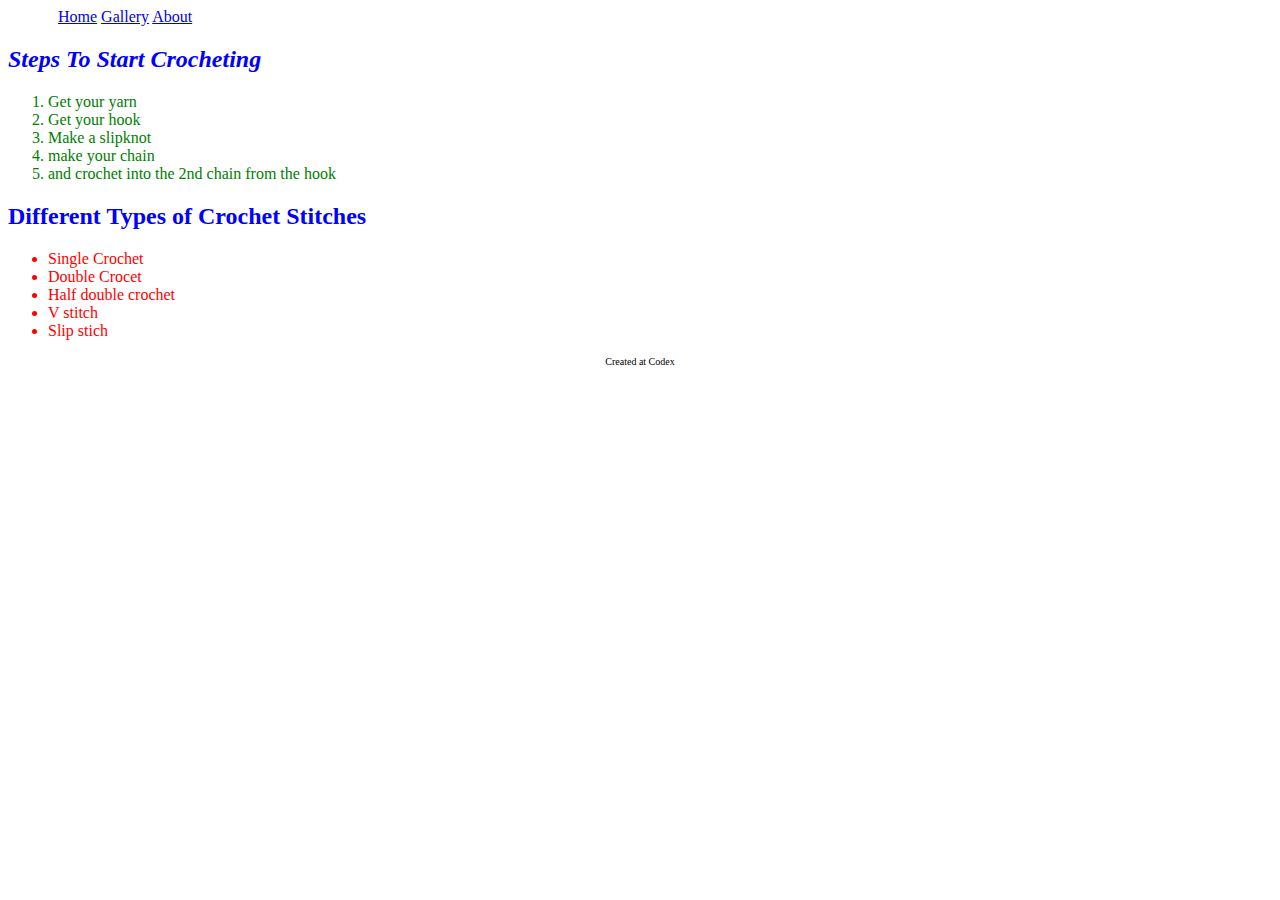
<file: about.html>
<!DOCTYPE html>
<html lang="en">
<head>
    <meta charset="UTF-8">
    <meta name="viewport" content="width=device-width, initial-scale=1.0">
    <title>About</title>
    <Style> 
        nav {
            color: black;
            font-style: sans-serif;
            padding-left: 50px;

        }
    </Style>
    <link rel="stylesheet" href="style.css">
</head>
<body>
    <heading>
        <nav>
<a href="index.html">Home</a>
<a href="gallery.html">Gallery</a>
<a href="about.html">About</a>
        </nav>
        

    </heading>
    <main>
<h2 style="font-style: italic;">Steps To Start Crocheting</h2>
    <ol>
        <li>Get your yarn</li>
        <li>Get your hook</li>
        <li>Make a slipknot </li>
        <li>make your chain</li>
        <li>and crochet into the 2nd chain from the hook</li>
    </ol>

  <h2>
        Different Types of Crochet Stitches
  </h2>
    <ul>
        <li>Single Crochet</li>
        <li>Double Crocet</li>
        <li>Half double crochet</li>
        <li>V stitch</li>
        <li>Slip stich</li>
    </ul>
    </main>
    <footer>
        Created at Codex
    </footer>
</body>
</html>
</file>
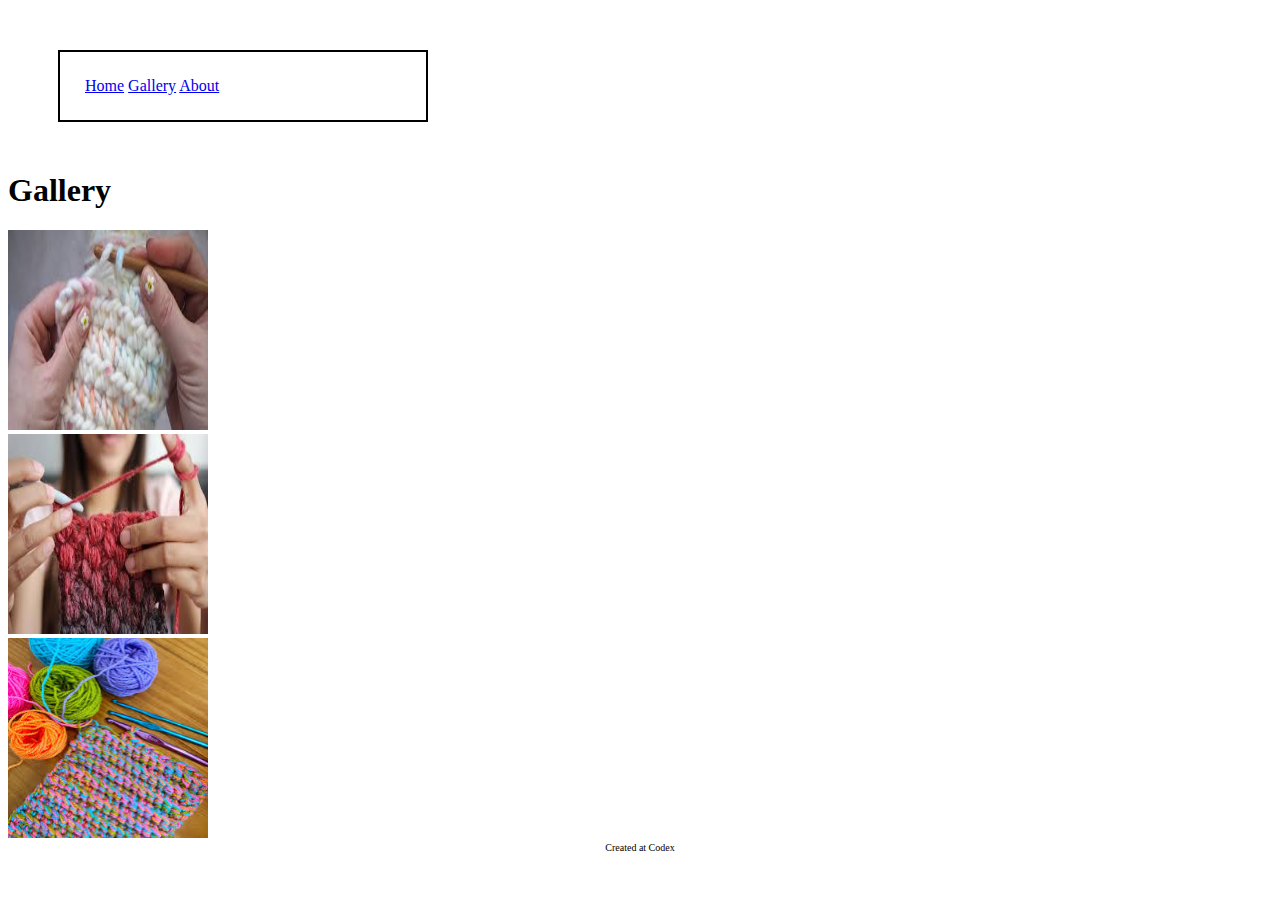
<file: gallery.html>
<!DOCTYPE html>
<html lang="en">
  <head>
    <meta charset="UTF-8" />
    <meta name="viewport" content="width=device-width, initial-scale=1.0" />
    <title>Gallery</title>
    <link rel="stylesheet" href="style.css">
  </head>
  <body>
    <header>
      <nav>
        <a href="index.html">Home</a>
        <a href="gallery.html">Gallery</a>
        <a href="about.html">About</a>
      </nav>
    </header>
    <h1>Gallery</h1>
    <main>
      <img 
        src="[data-uri]"
      />
      <br>
      <img width="200px" height="200px"
      src="[data-uri]"
   />
   <br>
   <img width="200px" height="200px"
   src="[data-uri]"/>

   <footer>
    Created at Codex
</footer>

    </main>
  </body>
</html>
</file>
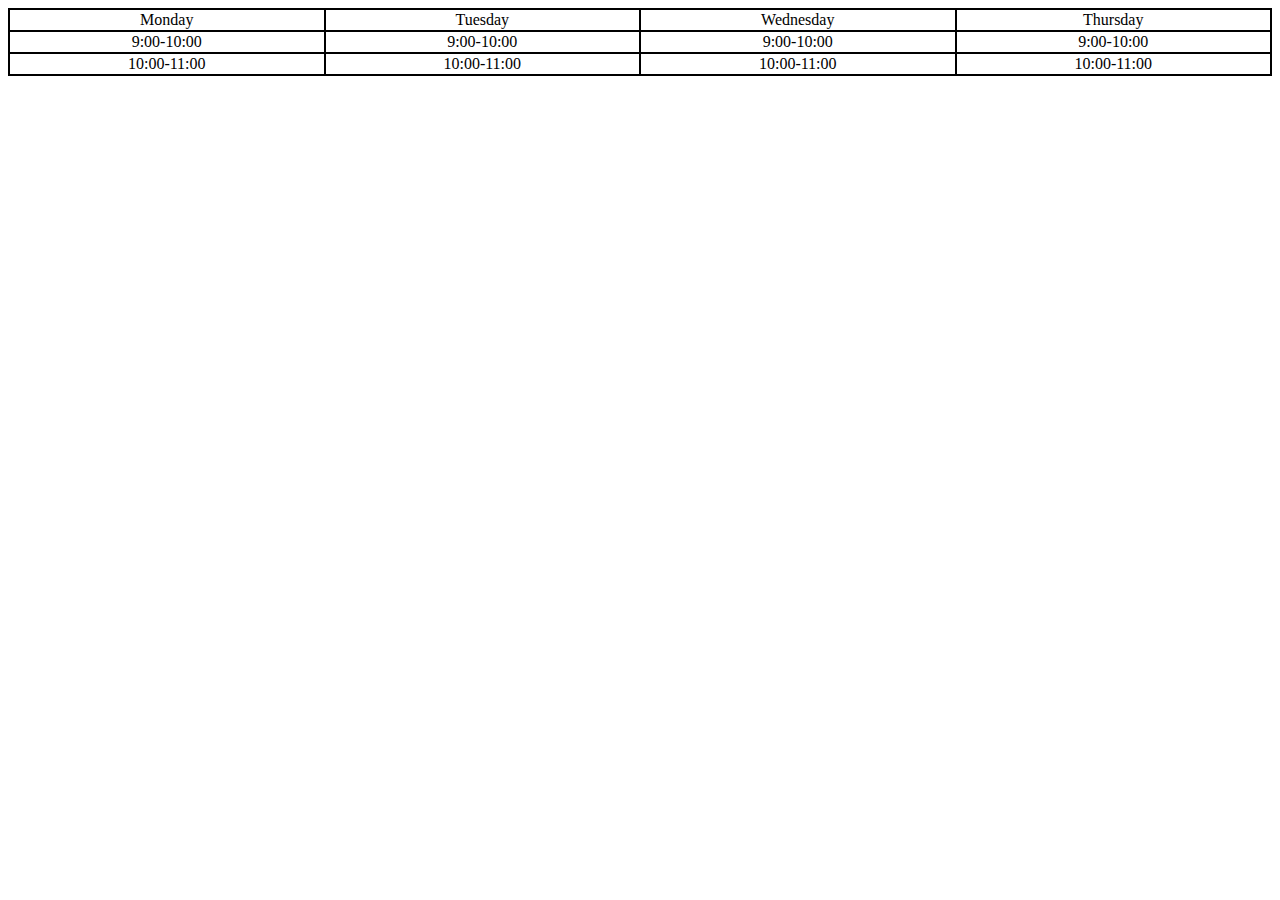
<file: schedule.html>
<!DOCTYPE html>
<html lang="en">
<head>
    <meta charset="UTF-8">
    <meta name="viewport" content="width=device-width, initial-scale=1.0">
    <title>Schedule</title>
    <style>
        table {
            width: 100%;
            border-collapse: collapse;
        }
        table, td {
            border: 2px solid black;
        }
        td {
            text-align: center;
        }
        </style>
</head>
<body>
   <table>
   <tr>
    <td>Monday</td>
    <td>Tuesday</td>
    <td>Wednesday</td>
    <td>Thursday</td>
</tr>
<tr>
    <td>9:00-10:00</td>
    <td>9:00-10:00</td>
    <td>9:00-10:00</td>
    <td>9:00-10:00</td>
</tr>
<tr>
    <td>10:00-11:00</td>
    <td>10:00-11:00</td>
    <td>10:00-11:00</td>
    <td>10:00-11:00</td>
</tr>
</table> 

</body>
</html>
</file>
<file: style.css>
html {
  height: 100%;
  width: 100%;
}
header {
  border: 2px solid black;
  width: 25%;
  padding: 25px;
  margin: 50px; 
}

footer {
  text-align: center;
  font-size: x-small;
}

h2 {
  color: blue;
}

ul{
color: red;


}

OL{
color: green;

}

#first {
  color: purple;
}

.container {
  justify-content: center;
  align-items: left;
  height: 100%;
  width: 100%;
}

img {
  width: 200PX;
  height: 200px;
}

.flex-container {
  display: flex;
  flex-wrap: wrap;
  justify-content: center;
}
</file>
